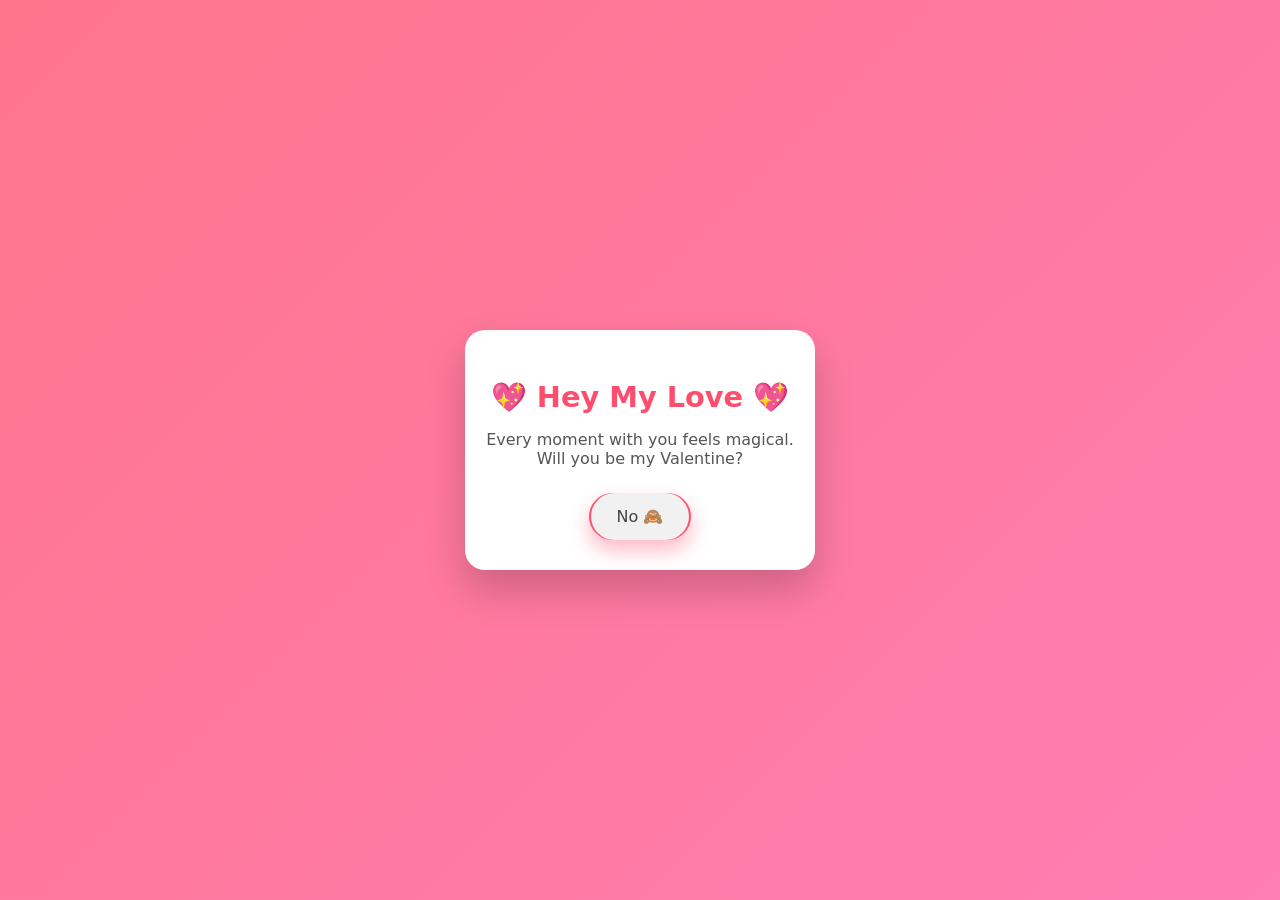
<file: anam.html>
<!DOCTYPE html>
<html lang="en">
<head>
<meta charset="UTF-8" />
<meta name="viewport" content="width=device-width, initial-scale=1.0" />
<title>Will You Be My Valentine?</title>

<style>
	* {
		box-sizing: border-box;
		font-family: "Poppins", system-ui, -apple-system, sans-serif;
	}

	body {
		margin: 0;
		height: 100vh;
		background: linear-gradient(135deg, #ff758c, #ff7eb3);
		display: flex;
		align-items: center;
		justify-content: center;
		overflow: hidden;
	}

	.card {
		background: white;
		padding: 30px 20px;
		border-radius: 20px;
		text-align: center;
		max-width: 350px;
		width: 90%;
		box-shadow: 0 20px 40px rgba(0,0,0,0.2);
		position: relative;
	}

	h1 {
		color: #ff4d6d;
		font-size: 1.8rem;
		margin-bottom: 10px;
	}

	p {
		color: #555;
		font-size: 1rem;
		margin-bottom: 25px;
	}

	.buttons {
		display: flex;
		justify-content: center;
		gap: 15px;
		position: relative;
	}

	button {
		border: none;
		padding: 14px 26px;
		border-radius: 30px;
		font-size: 1rem;
		cursor: pointer;
		transition: transform 0.2s ease, box-shadow 0.2s ease;
	}

	#yesBtn {
		background: #ff4d6d;
		color: white;
		box-shadow: 0 10px 20px rgba(255,77,109,0.4);
	}

	#yesBtn:hover {
		transform: scale(1.08);
	}

	#noBtn {
		background: #f1f1f1;
		color: #444;
		position: absolute;
	}

	.heart {
		position: absolute;
		color: #ff4d6d;
		font-size: 20px;
		animation: floatUp 4s linear infinite;
		opacity: 0.7;
	}

	@keyframes floatUp {
		0% {
			transform: translateY(0) scale(1);
			opacity: 0.8;
		}
		100% {
			transform: translateY(-100vh) scale(1.5);
			opacity: 0;
		}
	}

	.success {
		font-size: 1.4rem;
		color: #ff4d6d;
		font-weight: bold;
	}
</style>
</head>
<body>

<div class="card" id="card">
	<h1>💖 Hey My Love 💖</h1>
	<p>Every moment with you feels magical.<br>Will you be my Valentine?</p>

	<div class="buttons">
		<button id="yesBtn">Yes 💕</button>
		<button id="noBtn">No 🙈</button>
	</div>
</div>

<script>
	const noBtn = document.getElementById("noBtn");
	const yesBtn = document.getElementById("yesBtn");
	const card = document.getElementById("card");

	function moveNoButton() {
		const cardRect = card.getBoundingClientRect();
		const btnRect = noBtn.getBoundingClientRect();

		const maxX = cardRect.width - btnRect.width - 10;
		const maxY = cardRect.height - btnRect.height - 10;

		const x = Math.random() * maxX;
		const y = Math.random() * maxY;

		noBtn.style.left = `${x}px`;
		noBtn.style.top = `${y}px`;
	}

	// Mobile + desktop friendly
	noBtn.addEventListener("mouseenter", moveNoButton);
	noBtn.addEventListener("touchstart", moveNoButton);

	yesBtn.addEventListener("click", () => {
		card.innerHTML = `
			<h1 class="success">Yaaay! 💘</h1>
			<p>You just made me the happiest person alive! 🥰</p>
			<p>Happy Valentine’s Day ❤️</p>
		`;
		createHearts();
	});

	function createHearts() {
		for (let i = 0; i < 30; i++) {
			const heart = document.createElement("div");
			heart.classList.add("heart");
			heart.innerHTML = "❤️";
			heart.style.left = Math.random() * 100 + "vw";
			heart.style.bottom = "-20px";
			heart.style.animationDuration = (Math.random() * 2 + 3) + "s";
			document.body.appendChild(heart);

			setTimeout(() => heart.remove(), 5000);
		}
	}
</script>

</body>
</html>
</file>
